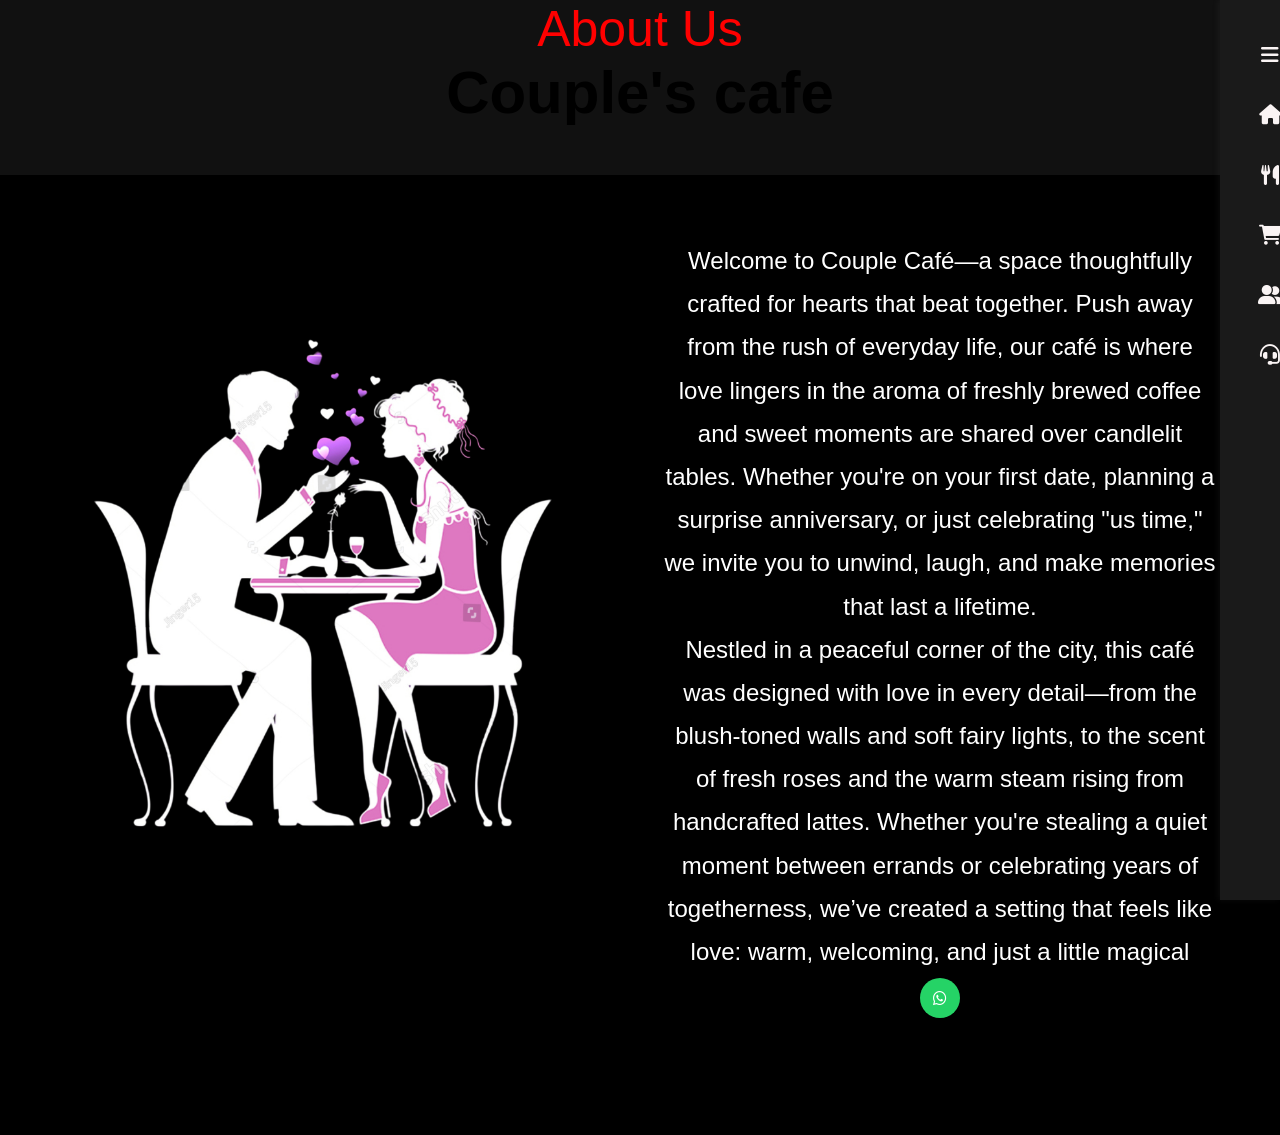
<file: about.html>
<!DOCTYPE html>
<html lang="en">
<head>
  <meta charset="UTF-8" />
  <meta name="viewport" content="width=device-width, initial-scale=1.0"/>
  <title>Why Choose Couple Café</title>
  <link rel="stylesheet" href="about.css" >
   <link href='https://unpkg.com/boxicons@2.1.4/css/boxicons.min.css' rel='stylesheet'>
   <link rel="stylesheet" href="https://cdnjs.cloudflare.com/ajax/libs/font-awesome/6.0.0/css/all.min.css" integrity="sha384-...." crossorigin="anonymous" referrerpolicy="no-referrer" />
  </head>
  <!---About Section---->
  
   <header>
       
  <div class="sidebar">
  <ul>
    <li><a href="#"><i class="fas fa-bars"></i></a></li>
    <li><a href="index.html"><i class="fas fa-home"></i><span class="text">Home</span></a></li>
    <li><a href="menu.html"><i class="fas fa-utensils"></i><span class="text">Menu</span></a></li>
    <li><a href="order.html"><i class="fas fa-shopping-cart"></i><span class="text">Cart</span></a></li>
    <li><a href="about.html"><i class="fas fa-user-friends"></i><span class="text">About</span></a></li>
    <li><a href="support.html"><i class="fas fa-headset"></i><span class="text">Support</span></a></li>
  </ul>
</div>
   </header>
        <section class="about" id="about">
            <!-- this is used for thr heading section-->
            <div class="heading">
                <span>About Us</span>
            </div>
            <h1 class="head">Couple's cafe</h1>
            <div class="about-container">
            <div class="about-img">
                <img src="images/CAFE BG.png" alt="cafe">
            </div>
            <!-- this is used for the information about the owner or the company-->
            <div class="about-text">
                <p>Welcome to Couple Café—a space thoughtfully crafted for hearts that beat together. Push away from the rush of everyday life, our café is where love lingers in the aroma of freshly brewed coffee and sweet moments are shared over candlelit tables. Whether you're on your first date, planning a surprise anniversary, or just celebrating "us time," we invite you to unwind, laugh, and make memories that last a lifetime.</p>
                <p>Nestled in a peaceful corner of the city, this café was designed with love in every detail—from the blush-toned walls and soft fairy lights, to the scent of fresh roses and the warm steam rising from handcrafted lattes. Whether you're stealing a quiet moment between errands or celebrating years of togetherness, we’ve created a setting that feels like love: warm, welcoming, and just a little magical</p>
                <a href="https://wa.me/9491388114" href="#" style="background-color: #25D366" class="link">
                <i class='bx bxl-whatsapp' ></i></div>
            </div>
        </section>

</body>
</html>
</file>
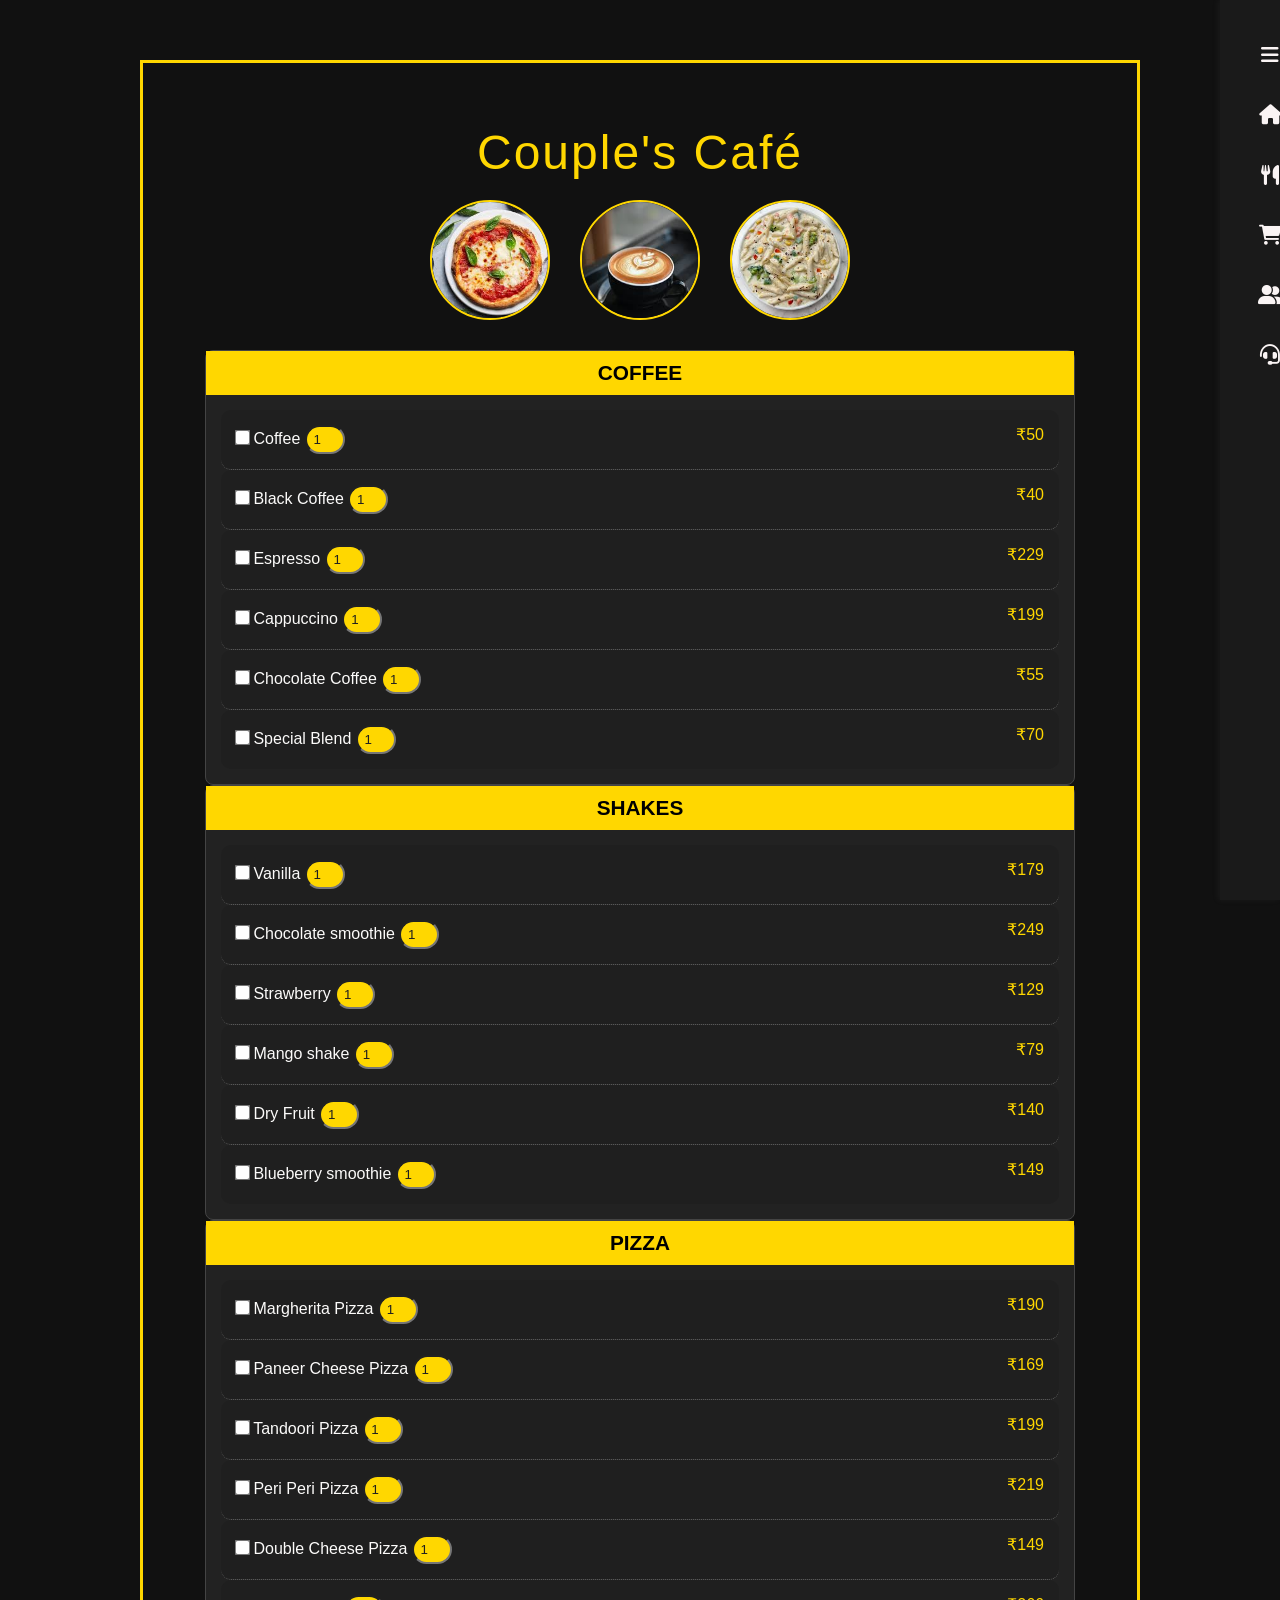
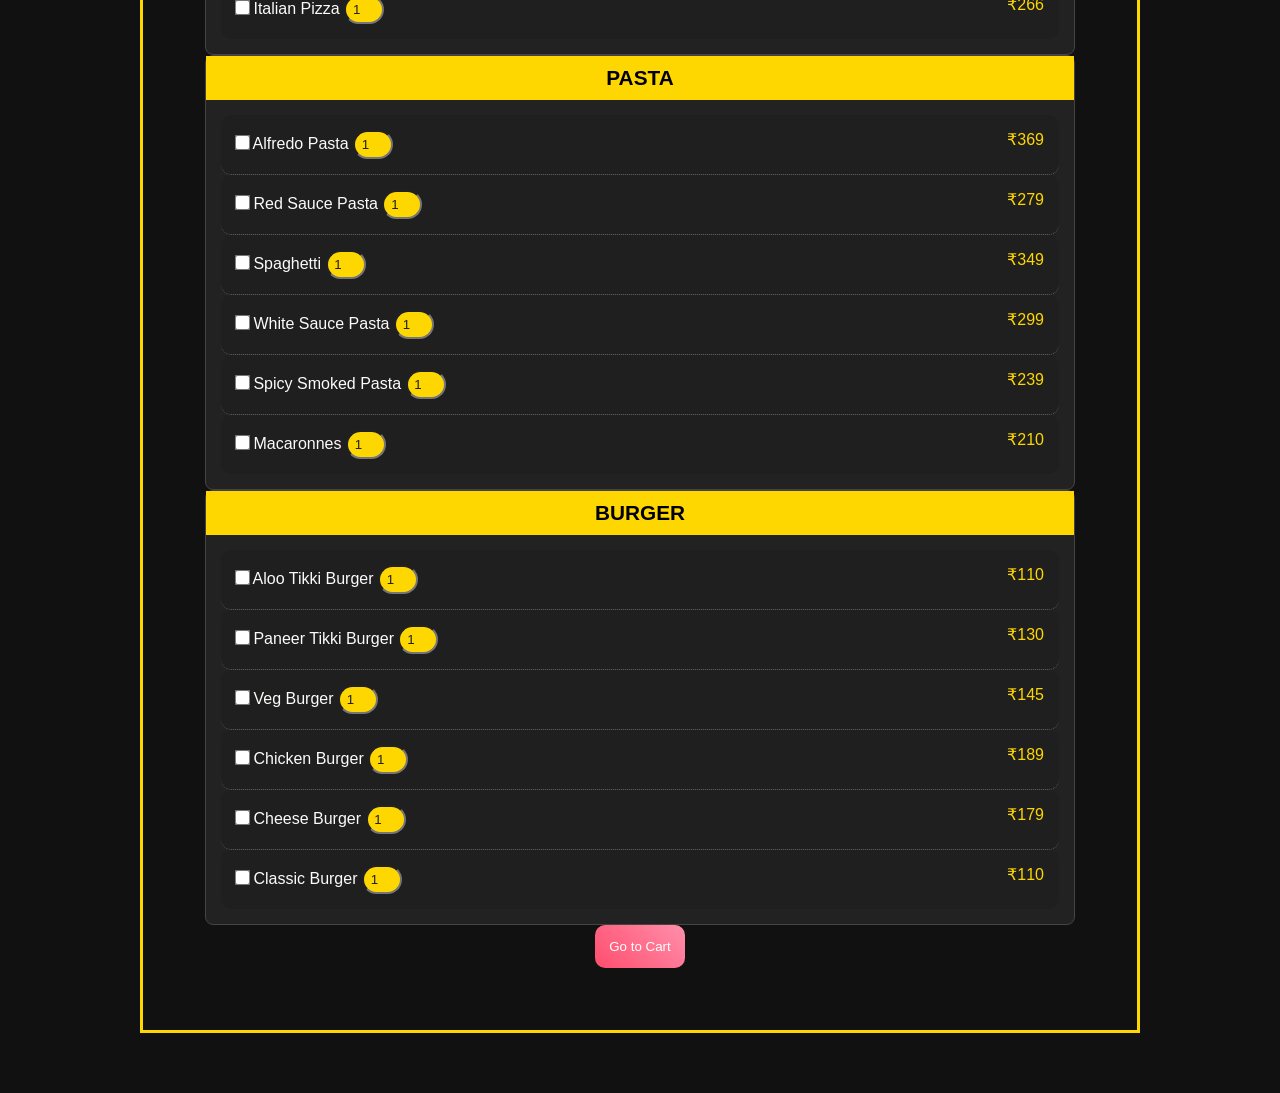
<file: menu.html>
<!DOCTYPE html>
<html lang="en">
<head>
  <meta charset="UTF-8" />
  <meta name="viewport" content="width=device-width, initial-scale=1.0"/>
  <title>Special Drinks Menu</title>
  <link rel="stylesheet" href="menu.css">
  <link rel="stylesheet" href="https://cdnjs.cloudflare.com/ajax/libs/font-awesome/6.0.0/css/all.min.css" integrity="sha384-...." crossorigin="anonymous" referrerpolicy="no-referrer" />

  
  </style>
</head>
<body>
   <div class="sidebar">
  <ul>
    <li><a href="#"><i class="fas fa-bars"></i></a></li>
    <li><a href="index.html"><i class="fas fa-home"></i><span class="text">Home</span></a></li>
    <li><a href="menu.html"><i class="fas fa-utensils"></i><span class="text">Menu</span></a></li>
    <li><a href="order.html"><i class="fas fa-shopping-cart"></i><span class="text">Cart</span></a></li>
    <li><a href="about.html"><i class="fas fa-user-friends"></i><span class="text">About</span></a></li>
    <li><a href="support.html"><i class="fas fa-headset"></i><span class="text">Support</span></a></li>
  </ul>
</div>
  <div class="menu-container">
    <div class="menu-title">Couple's Café</div>
    <div class="images">
      <img src="images/pizza.jpg" alt="Pizza" />
      <img src="images/coffee.jpg" alt="Coffee" />
      <img src="images/pasta2.jpg" alt="Pasta" />
    </div>
    

    <div class="category">
      <h3>COFFEE</h3> <!-- Added missing h3 tag -->
      <div class="item"><span><input type="checkbox" class="item-checkbox" value="Coffee - ₹50"> Coffee  <input type="number" class="qty-input" min="1" value="1"></span>
<span>₹50</span></div>
      <div class="item"><span><input type="checkbox" class="item-checkbox" value="Black Coffee - ₹40"> Black Coffee  <input type="number" class="qty-input" min="1" value="1"></span>
<span>₹40</span></div>
      <div class="item"><span><input type="checkbox"class="item-checkbox" value="Espresso - ₹229"> Espresso <input type="number" class="qty-input" min="1" value="1"></span><span>₹229</span></div>
      <div class="item"><span><input type="checkbox" class="item-checkbox"value="Cappuccino - ₹199"> Cappuccino <input type="number" class="qty-input" min="1" value="1"></span><span>₹199</span></div>
      <div class="item"><span><input type="checkbox"class="item-checkbox" value="Chocolate Coffee - ₹55"> Chocolate Coffee <input type="number" class="qty-input" min="1" value="1"></span><span>₹55</span></div>
      <div class="item"><span><input type="checkbox" class="item-checkbox"value="Special Blend - ₹70"> Special Blend <input type="number" class="qty-input" min="1" value="1"></span><span>₹70</span></div>
    </div>
    <div class="category">
      <h3>SHAKES</h3>
      <div class="item"><span><input type="checkbox" class="item-checkbox"value="Vanilla - ₹179"> Vanilla <input type="number" class="qty-input" min="1" value="1"></span><span>₹179</span></div>
      <div class="item"><span><input type="checkbox" class="item-checkbox"value="Chocolate smoothie - ₹249"> Chocolate smoothie <input type="number" class="qty-input" min="1" value="1"></span><span>₹249</span></div>
      <div class="item"><span><input type="checkbox" class="item-checkbox"value="Strawberry - ₹129"> Strawberry <input type="number" class="qty-input" min="1" value="1"></span><span>₹129</span></div>
      <div class="item"><span><input type="checkbox" class="item-checkbox"value="Mango shake - ₹79"> Mango shake <input type="number" class="qty-input" min="1" value="1"></span><span>₹79</span></div>
      <div class="item"><span><input type="checkbox" class="item-checkbox"value="Dry Fruit - ₹140"> Dry Fruit <input type="number" class="qty-input" min="1" value="1"></span><span>₹140</span></div>
      <div class="item"><span><input type="checkbox" class="item-checkbox"value="Blueberry smoothie - ₹149"> Blueberry smoothie <input type="number" class="qty-input" min="1" value="1"></span><span>₹149</span></div>
    </div>
    <div class="category">
      <h3>PIZZA</h3>
      <div class="item"><span><input type="checkbox" class="item-checkbox" value="Margherita Pizza - ₹190"> Margherita Pizza <input type="number" class="qty-input" min="1" value="1"></span><span>₹190</span></div>
      <div class="item"><span><input type="checkbox" class="item-checkbox" value="Paneer Cheese Pizza - ₹169"> Paneer Cheese Pizza <input type="number" class="qty-input" min="1" value="1"></span><span>₹169</span></div>
      <div class="item"><span><input type="checkbox"class="item-checkbox" value="Tandoori Pizza - ₹199"> Tandoori Pizza <input type="number" class="qty-input" min="1" value="1"></span><span>₹199</span></div>
      <div class="item"><span><input type="checkbox"class="item-checkbox" value="Peri Peri Pizza - ₹219"> Peri Peri Pizza <input type="number" class="qty-input" min="1" value="1"></span><span>₹219</span></div>
      <div class="item"><span><input type="checkbox" class="item-checkbox"value="Double Cheese Pizza - ₹149"> Double Cheese Pizza <input type="number" class="qty-input" min="1" value="1"></span><span>₹149</span></div>
      <div class="item"><span><input type="checkbox" class="item-checkbox"value="Italian Pizza - ₹266"> Italian Pizza <input type="number" class="qty-input" min="1" value="1"></span><span>₹266</span></div>
    </div>
    <div class="category">
      <h3>PASTA</h3>
      <div class="item"><span><input type="checkbox" class="item-checkbox"value="Alfredo Pasta - ₹369"> Alfredo Pasta <input type="number" class="qty-input" min="1" value="1"></span><span>₹369</span></div>
      <div class="item"><span><input type="checkbox" class="item-checkbox"value="Red Sauce Pasta - ₹279"> Red Sauce Pasta <input type="number" class="qty-input" min="1" value="1"></span><span>₹279</span></div>
      <div class="item"><span><input type="checkbox" class="item-checkbox"value="Spaghetti - ₹349"> Spaghetti <input type="number" class="qty-input" min="1" value="1"></span><span>₹349</span></div>
      <div class="item"><span><input type="checkbox" class="item-checkbox"value="White Sauce Pasta - ₹299"> White Sauce Pasta <input type="number" class="qty-input" min="1" value="1"></span><span>₹299</span></div>
      <div class="item"><span><input type="checkbox" class="item-checkbox"value="Spicy Smoked Pasta - ₹239"> Spicy Smoked Pasta <input type="number" class="qty-input" min="1" value="1"></span><span>₹239</span></div>
      <div class="item"><span><input type="checkbox" class="item-checkbox"value="Macaronnes - ₹210"> Macaronnes <input type="number" class="qty-input" min="1" value="1"></span><span>₹210</span></div>
    </div>
    <div class="category">
      <h3>BURGER</h3>
      <div class="item"><span><input type="checkbox" class="item-checkbox"value="Aloo Tikki Burger - ₹110"> Aloo Tikki Burger <input type="number" class="qty-input" min="1" value="1"></span><span>₹110</span></div>
      <div class="item"><span><input type="checkbox" class="item-checkbox"value="Paneer Tikki Burger - ₹130"> Paneer Tikki Burger <input type="number" class="qty-input" min="1" value="1"></span><span>₹130</span></div>
      <div class="item"><span><input type="checkbox" class="item-checkbox"value="Veg Burger - ₹145"> Veg Burger <input type="number" class="qty-input" min="1" value="1"></span><span>₹145</span></div>
      <div class="item"><span><input type="checkbox" class="item-checkbox"value="Chicken Burger - ₹189"> Chicken Burger <input type="number" class="qty-input" min="1" value="1"></span><span>₹189</span></div>
      <div class="item"><span><input type="checkbox" class="item-checkbox"value="Cheese Burger - ₹179"> Cheese Burger <input type="number" class="qty-input" min="1" value="1"></span><span>₹179</span></div>
      <div class="item"><span><input type="checkbox" class="item-checkbox"value="Classic Burger - ₹110"> Classic Burger <input type="number" class="qty-input" min="1" value="1"></span><span>₹110</span></div>
    </div>
      <button  onclick="submitCart()">Go to Cart</button>
  </div>

  <script>
    function submitCart() {
      const menuItems = document.querySelectorAll('.item'); // Select the div.item elements
      const result = [];

      menuItems.forEach(itemDiv => { // Iterate over each div.item
        const checkbox = itemDiv.querySelector('.item-checkbox'); // Find the checkbox within this div
        const qtyInput = itemDiv.querySelector('.qty-input'); // Find the quantity input within this div

        if (checkbox && checkbox.checked) {
          const qty = parseInt(qtyInput.value);
          if (qty > 0) { // Only add if quantity is greater than 0
            result.push({
              name: checkbox.value, // The value attribute of the checkbox
              quantity: qty
            });
          }
        }
      });

      // If no items are selected, alert the user and return without doing anything else.
      if (result.length === 0) {
        alert("Please select at least one item with a quantity greater than 0.");
        return;
      }

      // Convert the result array to a JSON string and encode it so that it can be passed in the URL.
      const encodedData = encodeURIComponent(JSON.stringify(result));

      // Redirect the user to the order.html page with the encoded data as a parameter.
      window.location.href = "order.html?data=" + encodedData;
    }
  </script>

</body>
</html>
</file>
<file: about.css>
@media (max-width: 600px){
   .about-container{
        grid-template-columns: 1fr;
        padding: 20px;
    }

    .about-img img{
        height: auto;
    }

    .heading{
        font-size: 30px;
    }

    .head{
        font-size: 35px;
    }
}
.sidebar {
      position: fixed;
      right: 0;
      top: 0;
      height: 100%;
      width: 60px;
      background-color: #050505;
      color:grey;
      overflow-x: hidden;
      transition: width 0.4s ease;
      z-index: 999;
      box-shadow: -2px 0 6px rgba(107, 106, 106, 0.1);
    }
     .sidebar:hover {
      width: 250px;
    }
    .sidebar ul {
      list-style: none;
      padding: 20px;
    }

    .sidebar li {
      padding: 15px 10px;
      margin: 5px 0;
      transition: background 0.3s ease;
      display: flex;
      align-items: center;
    }
 .sidebar li:hover {
      background-color: #b89787;
      cursor: pointer;
    }

    .sidebar i {
      font-size: 20px;
      min-width: 40px;
      text-align: center;
      color: #faf4f4;
    }

    .sidebar .text {
      font-size: 16px;
      font-weight: 500;
      color: pink;
      white-space: nowrap;
      opacity: 0;
      transition: opacity 0.3s ease;
    }
    .sidebar:hover .text {
      opacity: 1;
      margin-left: 10px;
    }

.about-container{
    display: grid;
    grid-template-columns: repeat(2,1fr);
    gap: 3rem;
    padding: 0 50px;
    margin-top: 3rem;
    align-items: center;
    background: #000;
    text-align: center;
    text-size-adjust: 50px;
}
.about-img img{
    width: 100%;
    height: 700px;
    object-position: center;
    object-fit: cover;
    box-shadow: 4px 8px 15px rgba(0,0,0,0.2);
    border-radius: 10px;
}
.about-text p{
 
    color: white;
    white-space: pre-line;
    font-size: 1.5rem;
    line-height: 1.8;
}
.about-text a{
    display: inline-flex;
    justify-content: center;
    align-items: center;

    width: 40px;
    height: 40px;
    margin: 5px;
    border-radius: 50%;
    color: white;
    font-size: 18px;
    text-decoration: none;

}
.heading{
    text-align: center;
    font-size: 50px;
    color: red;
}
.head{
    text-align: center;
    color: black;
    font-size:60px ;

}
/* RESET */
* {
  margin: 0;
  padding: 0;
  box-sizing: border-box;
  font-family: "Poppins", sans-serif;
}

body {
  overflow-x: hidden;
  background: #111;
  color: white;
}

/* SIDEBAR */
.sidebar {
  position: fixed;
  right: 0;
  top: 0;
  width: 60px;
  height: 100%;
  background: #1a1a1a;
  transition: 0.3s;
  z-index: 999;
}

.sidebar:hover {
  width: 220px;
}

.sidebar ul {
  padding: 20px;
}

.sidebar li {
  margin: 10px 0;
}

.sidebar a {
  display: flex;
  align-items: center;
  color: #ccc;
  text-decoration: none;
}

.sidebar i {
  min-width: 40px;
}

.sidebar .text {
  opacity: 0;
  transition: 0.3s;
}

.sidebar:hover .text {
  opacity: 1;
}

/* CONTAINER */
.container,
.menu-container,
.about-container {
  padding: 5%;
}

/* BUTTON */
button, .btn {
  background: linear-gradient(45deg, #ff4d6d, #ff8fab);
  color: white;
  border: none;
  padding: 10px 20px;
  border-radius: 8px;
  cursor: pointer;
  transition: 0.3s;
}

button:hover, .btn:hover {
  transform: scale(1.05);
}

/* CARDS */
.box, .item {
  background: #1f1f1f;
  border-radius: 10px;
  padding: 15px;
  transition: 0.3s;
}

.box:hover, .item:hover {
  transform: translateY(-5px);
}

/* RESPONSIVE */
@media (max-width: 768px) {

  .sidebar {
    width: 50px;
  }

  .sidebar:hover {
    width: 160px;
  }

  .Home,
  .about-container {
    grid-template-columns: 1fr !important;
    text-align: center;
  }

  img {
    height: auto !important;
  }
}
</file>
<file: menu.css>
/* General body styles */
@media (max-width: 600px){

}
body {
    margin: 0;
    padding: 20px;
    background-color: #121212;
    color: #fff;
    font-family: 'Segoe UI', sans-serif;
    text-align: center;
}
.sidebar {
      position: fixed;
      right: 0;
      top: 0;
      height: 100%;
      width: 60px;
      background-color: #050505;
      color:grey;
      overflow-x: hidden;
      transition: width 0.4s ease;
      z-index: 999;
      box-shadow: -2px 0 6px rgba(107, 106, 106, 0.1);
    }
     .sidebar:hover {
      width: 250px;
    }
    .sidebar ul {
      list-style: none;
      padding: 20px;
    }

    .sidebar li {
      padding: 15px 10px;
      margin: 5px 0;
      transition: background 0.3s ease;
      display: flex;
      align-items: center;
    }
 .sidebar li:hover {
      background-color: #b89787;
      cursor: pointer;
    }

    .sidebar i {
      font-size: 20px;
      min-width: 40px;
      text-align: center;
      color: #faf4f4;
    }

    .sidebar .text {
      font-size: 16px;
      font-weight: 500;
      color: pink;
      white-space: nowrap;
      opacity: 0;
      transition: opacity 0.3s ease;
    }
    .sidebar:hover .text {
      opacity: 1;
      margin-left: 10px;
    }

/* Menu container styles */
.menu-container {
    width: 90%;
    max-width: 1000px;
    margin: 40px auto;
    padding: 30px;
    border: 3px solid #ffd700;
    background-color: #111;
}
.menu-container button{
  background-color: purple;
  color: white;
  height: auto;
  border-radius: 10px;
  padding: 14px;
}

.menu-container button:hover{
  background-color: rgb(250, 13, 250);
  color: rgb(216, 207, 207);
  cursor: pointer;
  padding: 18px;
}
/* Menu title styles */
.menu-title {
    font-size: 3em;
    color: #ffd700;
    letter-spacing: 2px;
    margin-bottom: 20px;
}

/* Image styles */
.images {
    display: flex;
    justify-content: center;
    gap: 30px;
    margin-bottom: 30px;
}

.images img {
    width: 120px;
    height: 120px;
    object-fit: cover;
    border-radius: 50%;
    border: 2px solid #ffd700;
}

/* Category styles */
.category {
    flex: 1;
    background: #222;
    padding: 15px;
    border: 1px solid #444;
    border-radius: 8px;
    display: flex;
    flex-direction: column;
}

.category h3 {
    background-color: #ffd700;
    color: #000;
    text-align: center;
    margin: -15px -15px 15px -15px;
    padding: 10px 0;
    font-size: 1.3em;
}

/* Item styles */
.item {
    display: flex;
    justify-content: space-between;
    padding: 8px 0;
    border-bottom: 1px dotted #666;
}

.item:last-child {
    border-bottom: none;
}

.item span:last-child {
    color: #ffd700;
}

/* Menu item styles */
.menu-item {
  
    display: inline-block;
    padding: 12px 20px;
    border-radius: 8px;
    text-decoration: none;
    background-color: #1f1f1f;
    color: #fff;
    border: 1px solid #333;
    transition: background-color 0.3s ease, transform 0.2s;
}

.menu-item:hover {
    background-color: #333;
    transform: scale(1.05);
}
.qty-input {
  background-color: #ffd700;
  color: #1f1f1f;
  border-radius: 30px;
      width: 40px;
      text-align: center;
      padding:  5px 0px;
      justify-content: center;
    }
/* Order section styles */
.order-section {
    margin-top: 60px;
    padding: 20px;
    border-top: 1px solid #444;
    background-color: #1c1c1c;
}

/* Selected item styles */
#selected-item {
    font-size: 18px;
    color: #90ee90;
}

/* Additional styles for headings */
h1 {
    font-size: 36px;
    color: #ffd700;
    margin-bottom: 30px;
}


.category span {
    color: #fcfbfa;
  
}
.item label {
    display: flex;
  
    gap: 10px;
    color: #0a0a0a;
    font-size: 10px;
}

.item input[type="checkbox"] {
    transform: scale(1.2);
    accent-color: #871896;
  
    
}

/* Flexbox for item grid */
.item-grid {
    display: flex;
    justify-content: center;
    gap: 20px;
    flex-wrap: wrap;
    margin-top: 10px;

}
/* RESET */
* {
  margin: 0;
  padding: 0;
  box-sizing: border-box;
  font-family: "Poppins", sans-serif;
}

body {
  overflow-x: hidden;
  background: #111;
  color: white;
}

/* SIDEBAR */
.sidebar {
  position: fixed;
  right: 0;
  top: 0;
  width: 60px;
  height: 100%;
  background: #1a1a1a;
  transition: 0.3s;
  z-index: 999;
}

.sidebar:hover {
  width: 220px;
}

.sidebar ul {
  padding: 20px;
}

.sidebar li {
  margin: 10px 0;
}

.sidebar a {
  display: flex;
  align-items: center;
  color: #ccc;
  text-decoration: none;
}

.sidebar i {
  min-width: 40px;
}

.sidebar .text {
  opacity: 0;
  transition: 0.3s;
}

.sidebar:hover .text {
  opacity: 1;
}

/* CONTAINER */
.container,
.menu-container,
.about-container {
  padding: 5%;
}

/* BUTTON */
button, .btn {
  background: linear-gradient(45deg, #ff4d6d, #ff8fab);
  color: white;
  border: none;
  padding: 10px 20px;
  border-radius: 8px;
  cursor: pointer;
  transition: 0.3s;
}

button:hover, .btn:hover {
  transform: scale(1.05);
}

/* CARDS */
.box, .item {
  background: #1f1f1f;
  border-radius: 10px;
  padding: 15px;
  transition: 0.3s;
}

.box:hover, .item:hover {
  transform: translateY(-5px);
}

/* RESPONSIVE */
@media (max-width: 768px) {

  .sidebar {
    width: 50px;
  }

  .sidebar:hover {
    width: 160px;
  }

  .Home,
  .about-container {
    grid-template-columns: 1fr !important;
    text-align: center;
  }

  img {
    height: auto !important;
  }
}
</file>
